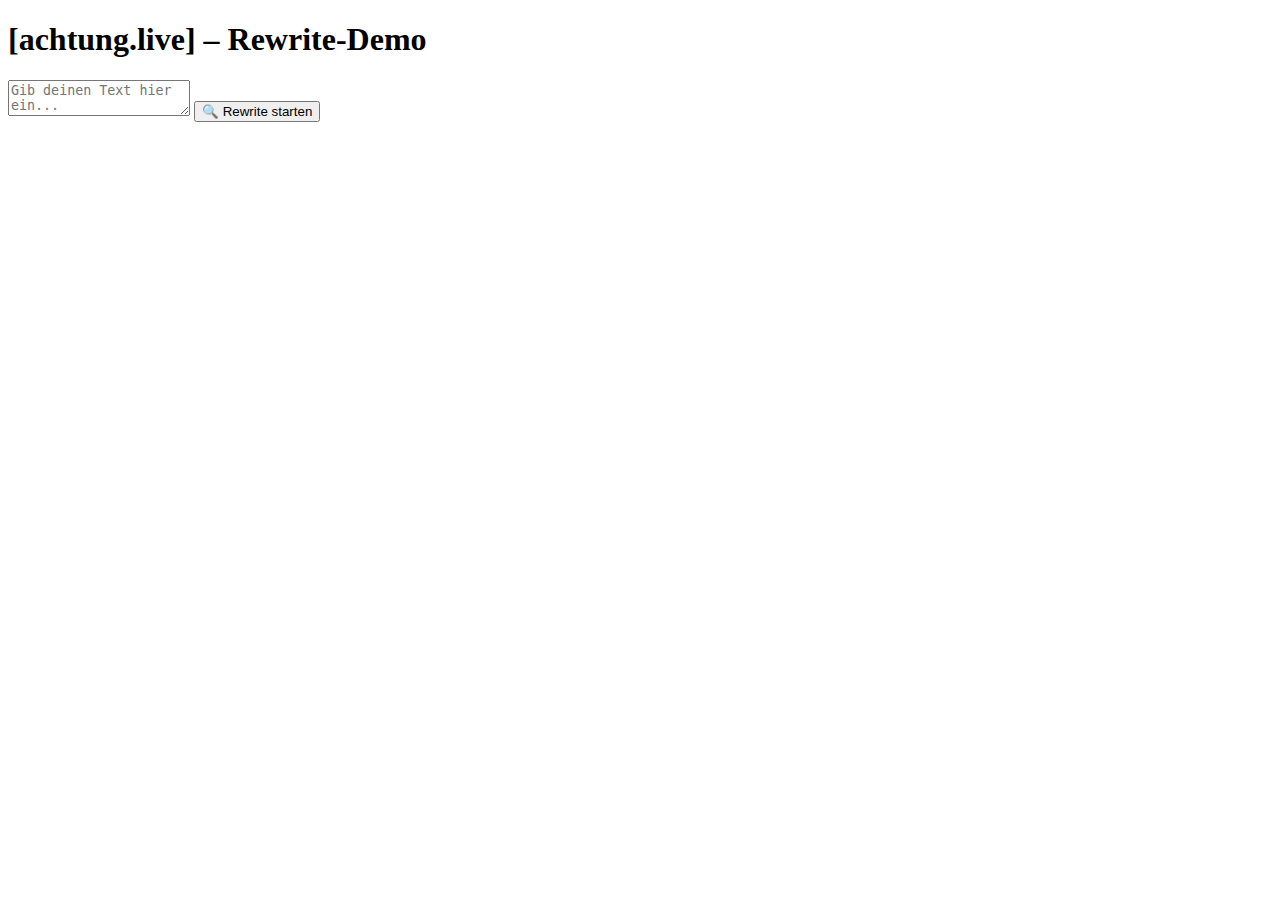
<file: index.html>
<!DOCTYPE html>
<html lang="de">
<head>
  <meta charset="UTF-8" />
  <meta name="viewport" content="width=device-width, initial-scale=1.0" />
  <title>achtung.live – Rewrite-Demo</title>
  <script src="script.js" defer></script>
  <link rel="stylesheet" href="style.css" />
</head>
<body>
  <h1>[achtung.live] – Rewrite-Demo</h1>
  <textarea id="inputText" placeholder="Gib deinen Text hier ein..."></textarea>
  <button onclick="analyzeText()">🔍 Rewrite starten</button>
  <div id="output"></div>
</body>
</html>
</file>
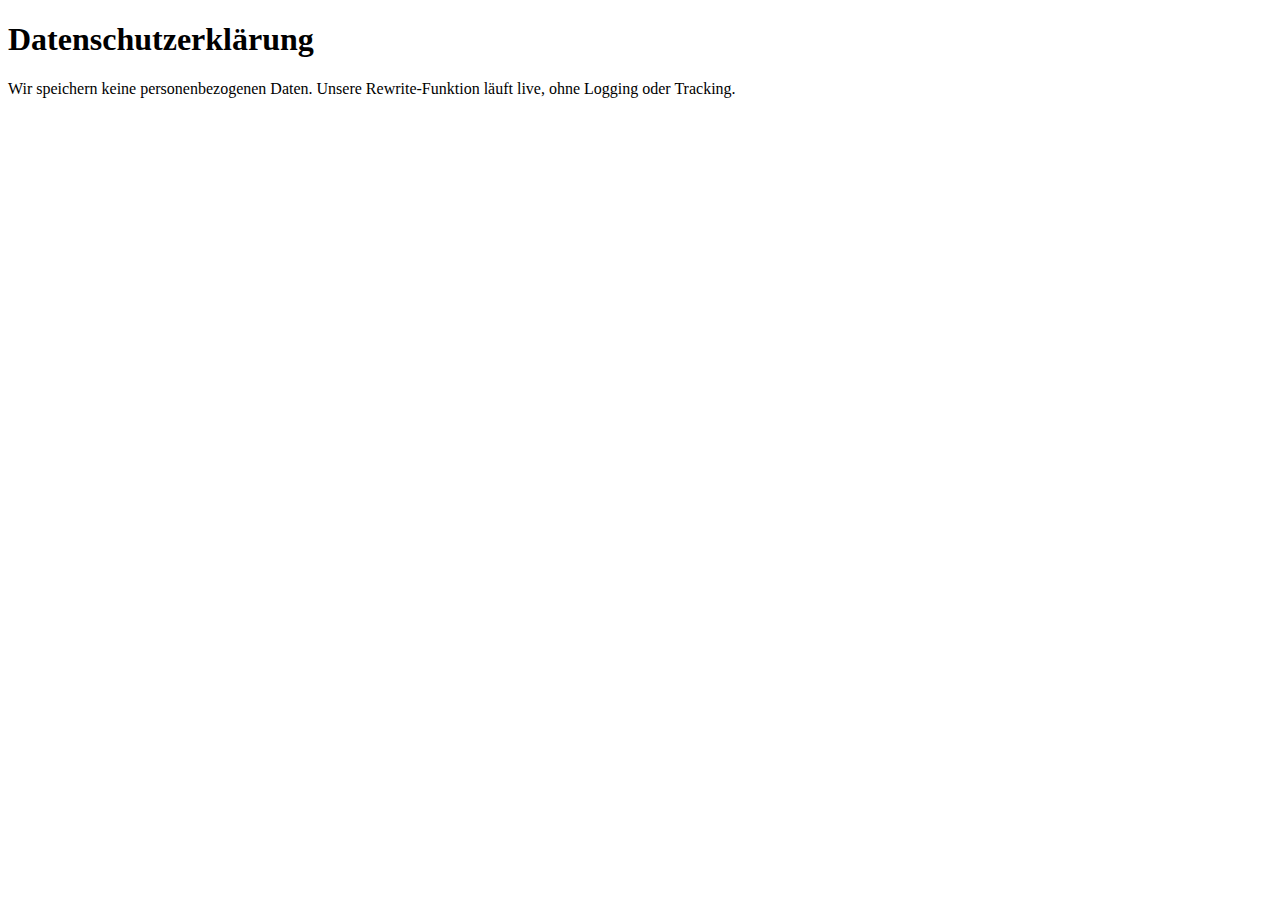
<file: datenschutz.html>
<!DOCTYPE html>
<html lang="de">
<head>
  <meta charset="UTF-8" />
  <meta name="viewport" content="width=device-width, initial-scale=1.0" />
  <title>Datenschutz – achtung.live</title>
</head>
<body>
  <h1>Datenschutzerklärung</h1>
  <p>Wir speichern keine personenbezogenen Daten. Unsere Rewrite-Funktion läuft live, ohne Logging oder Tracking.</p>
</body>
</html>
</file>
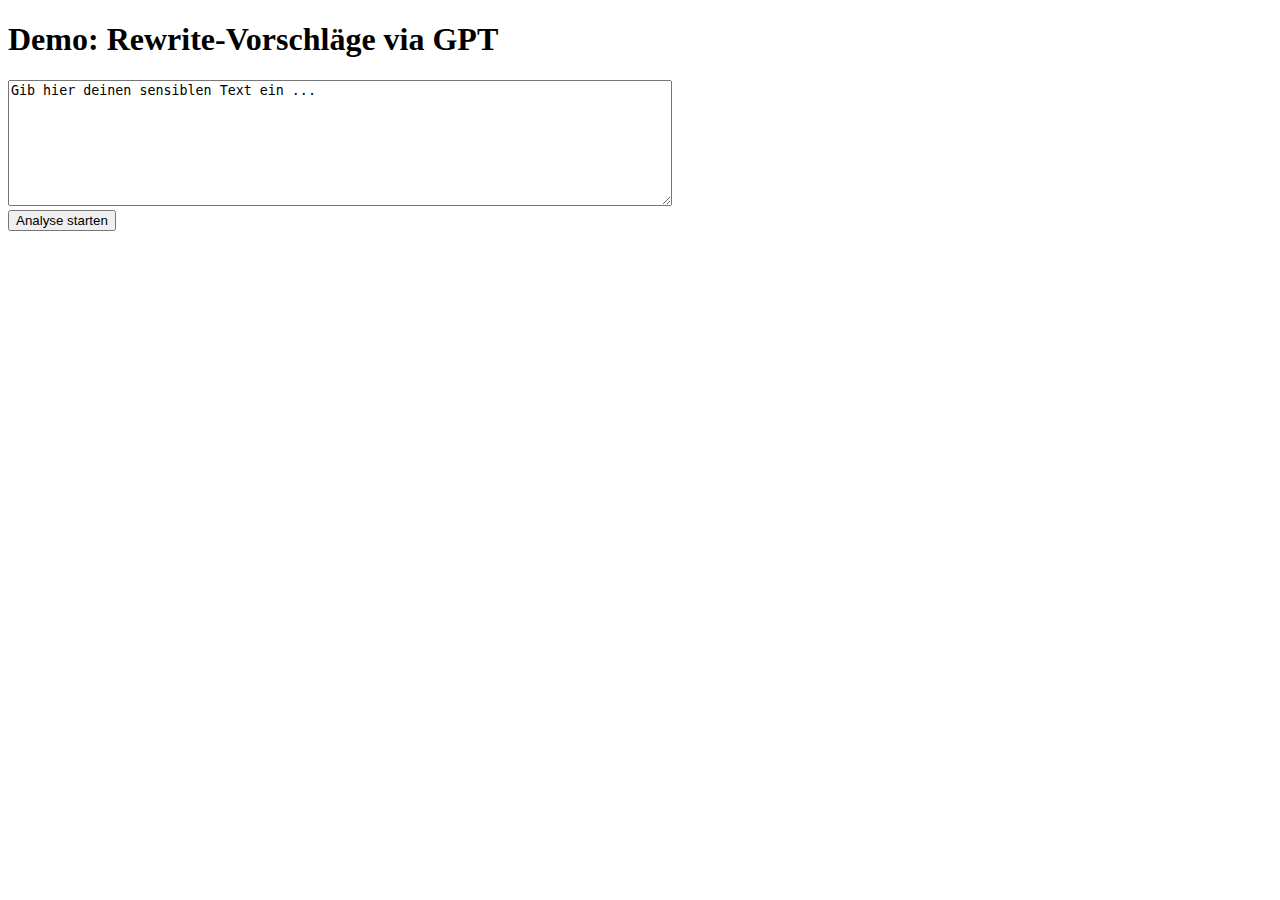
<file: demo.html>
<!DOCTYPE html>
<html lang="de">
<head>
  <meta charset="UTF-8" />
  <meta name="viewport" content="width=device-width, initial-scale=1.0" />
  <title>Demo Rewrite</title>
</head>
<body>
  <h1>Demo: Rewrite-Vorschläge via GPT</h1>
  <textarea id="textInput" rows="8" cols="80">Gib hier deinen sensiblen Text ein ...</textarea><br>
  <button onclick="sendToGPT()">Analyse starten</button>
  <div id="results"></div>

  <script>
    async function sendToGPT() {
      const input = document.getElementById('textInput').value;
      const res = await fetch("https://achtung-rewrite-test.up.railway.app/debug-gpt", {
        method: 'POST',
        headers: {'Content-Type': 'application/json'},
        body: JSON.stringify({ text: input })
      });
      const data = await res.json();
      document.getElementById('results').innerHTML = data.suggestions.map(
        (s, i) => `<h3>Vorschlag ${i+1}</h3><p>${s}</p>`
      ).join('');
    }
  </script>
</body>
</html>
</file>
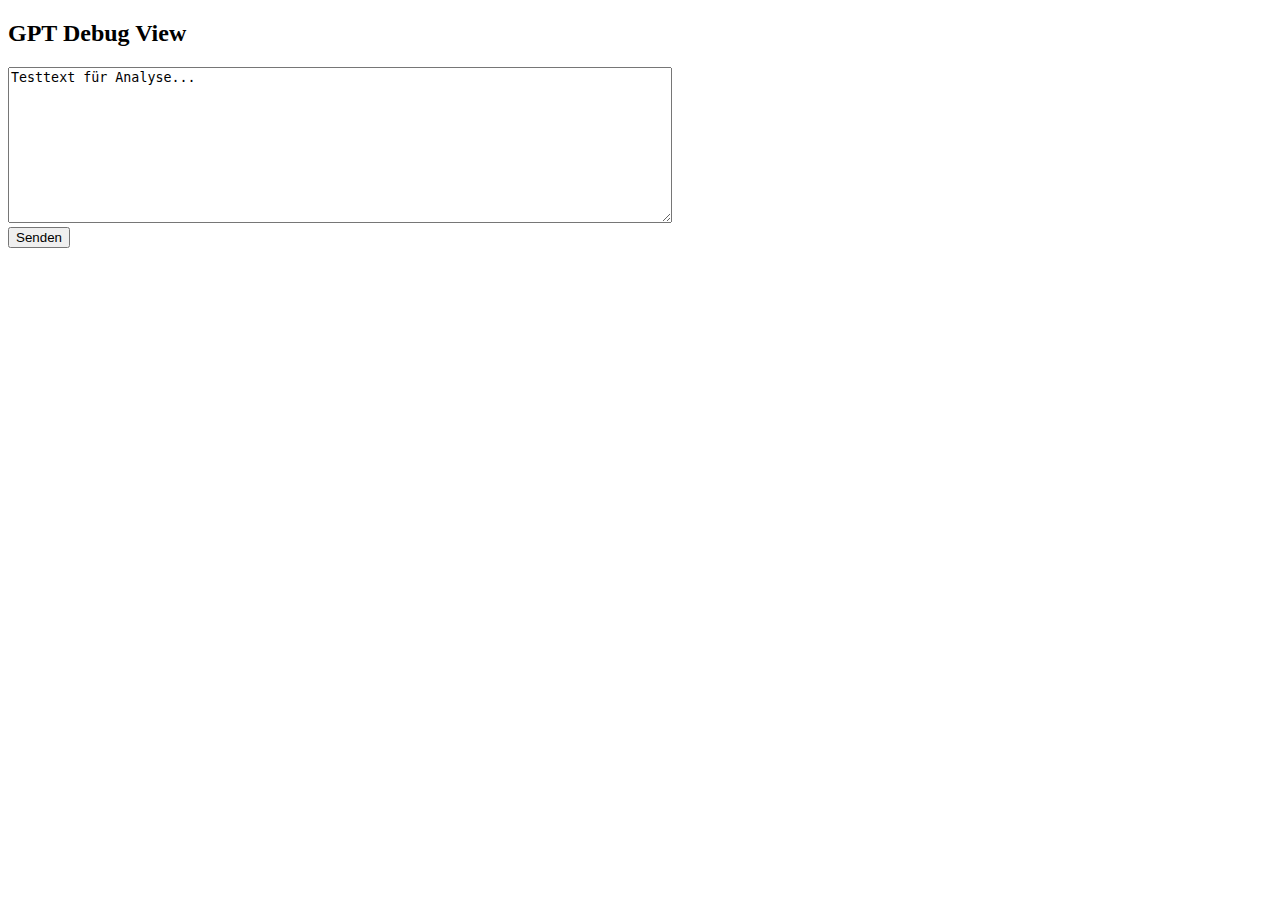
<file: gpt-debug.html>
<!DOCTYPE html>
<html lang="de">
<head>
  <meta charset="UTF-8">
  <title>GPT Debug</title>
</head>
<body>
  <h2>GPT Debug View</h2>
  <textarea id="debugInput" rows="10" cols="80">Testtext für Analyse...</textarea><br>
  <button onclick="debugRequest()">Senden</button>
  <pre id="debugOutput"></pre>

  <script>
    async function debugRequest() {
      const input = document.getElementById("debugInput").value;
      const res = await fetch("/debug-gpt", {
        method: "POST",
        headers: { "Content-Type": "application/json" },
        body: JSON.stringify({ text: input })
      });
      const data = await res.json();
      document.getElementById("debugOutput").textContent = JSON.stringify(data, null, 2);
    }
  </script>
</body>
</html>
</file>
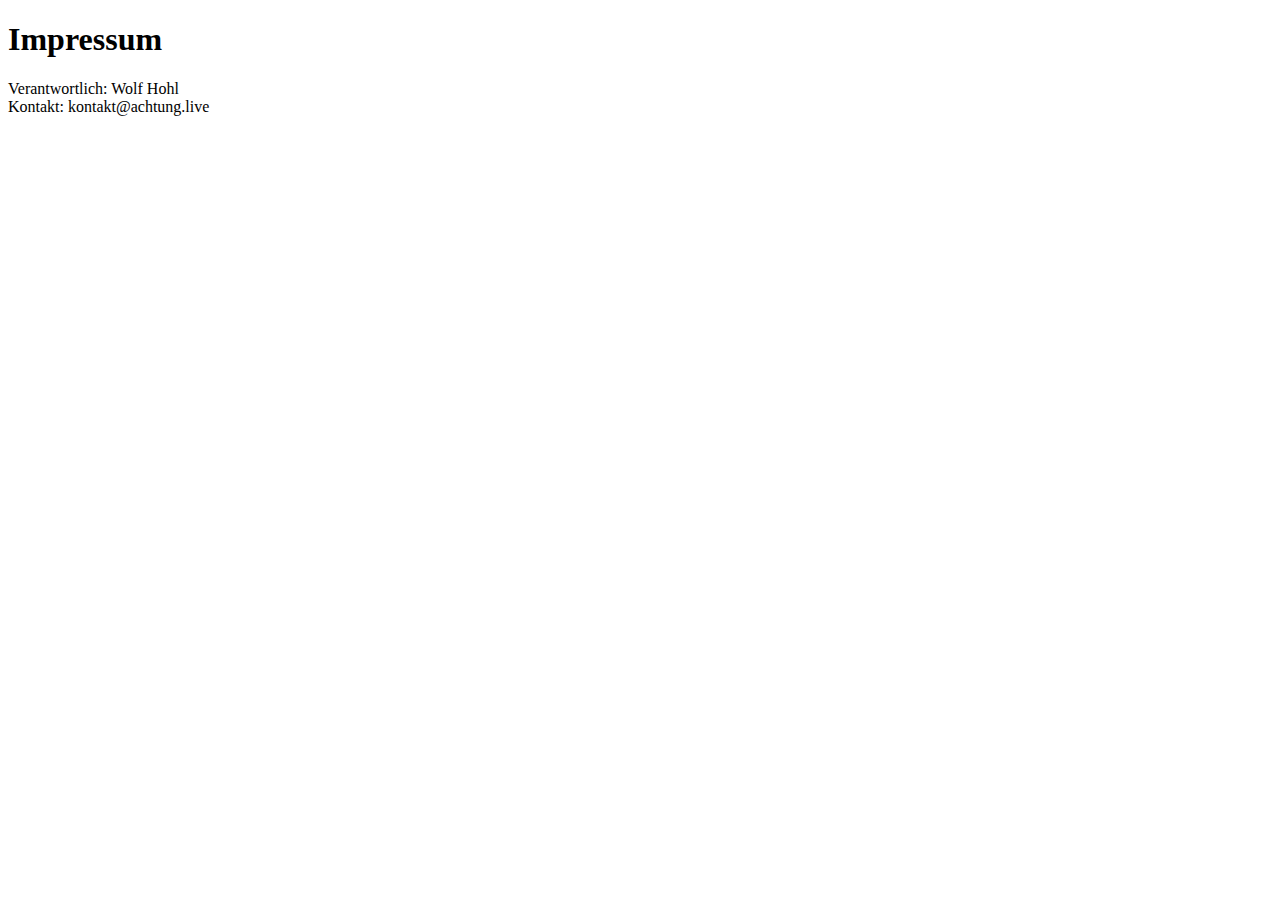
<file: impressum.html>
<!DOCTYPE html>
<html lang="de">
<head>
  <meta charset="UTF-8" />
  <title>Impressum – achtung.live</title>
</head>
<body>
  <h1>Impressum</h1>
  <p>Verantwortlich: Wolf Hohl<br>
  Kontakt: kontakt@achtung.live</p>
</body>
</html>
</file>
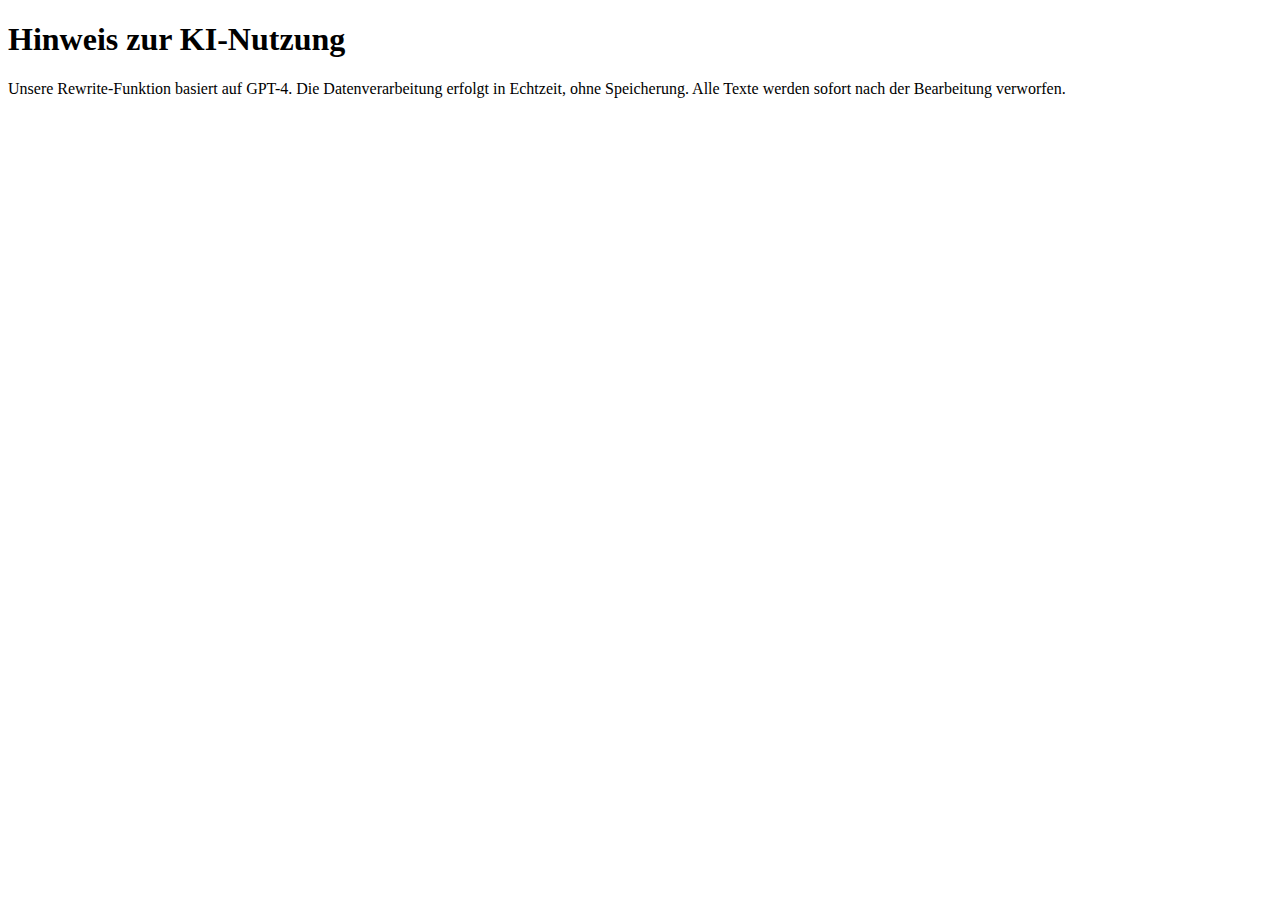
<file: ki-hinweis.html>
<!DOCTYPE html>
<html lang="de">
<head>
  <meta charset="UTF-8" />
  <title>KI-Hinweis – achtung.live</title>
</head>
<body>
  <h1>Hinweis zur KI-Nutzung</h1>
  <p>Unsere Rewrite-Funktion basiert auf GPT-4. Die Datenverarbeitung erfolgt in Echtzeit, ohne Speicherung. Alle Texte werden sofort nach der Bearbeitung verworfen.</p>
</body>
</html>
</file>
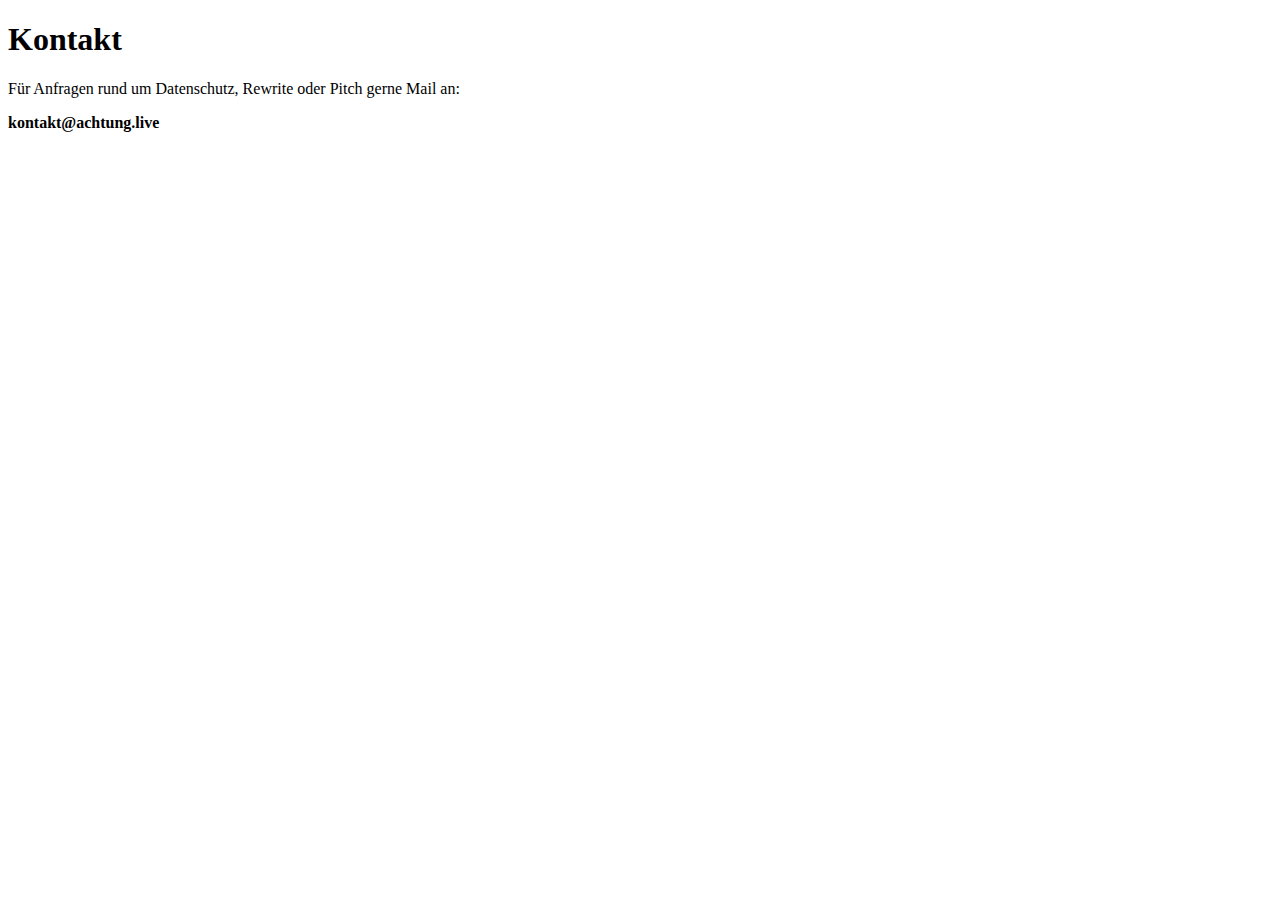
<file: kontakt.html>
<!DOCTYPE html>
<html lang="de">
<head>
  <meta charset="UTF-8" />
  <title>Kontakt – achtung.live</title>
</head>
<body>
  <h1>Kontakt</h1>
  <p>Für Anfragen rund um Datenschutz, Rewrite oder Pitch gerne Mail an:</p>
  <p><strong>kontakt@achtung.live</strong></p>
</body>
</html>
</file>
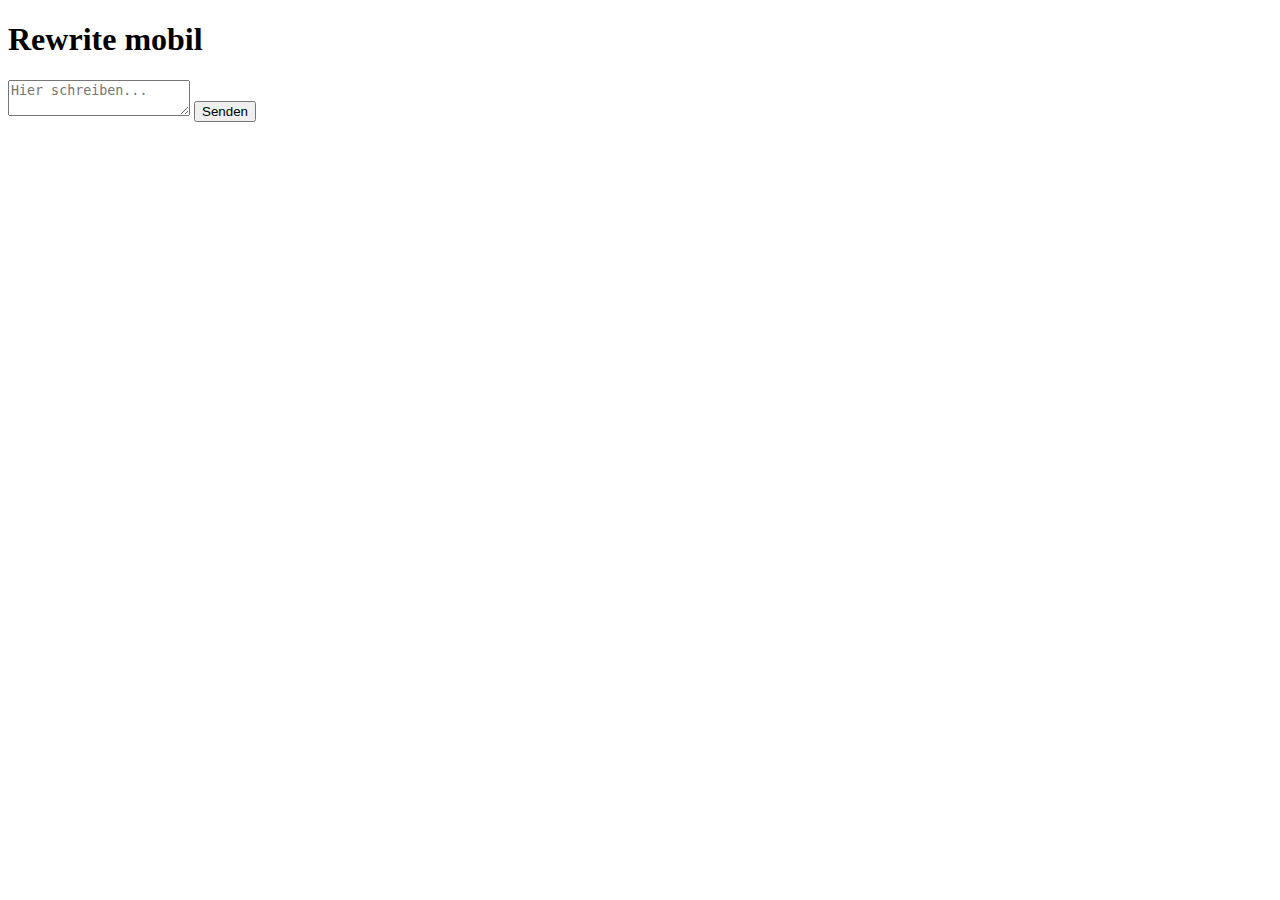
<file: mobil.html>
<!-- mobil.html -->
<!DOCTYPE html>
<html lang="de">
<head>
  <meta charset="UTF-8" />
  <meta name="viewport" content="width=device-width, initial-scale=1.0" />
  <title>achtung.live – Mobil Rewrite</title>
</head>
<body>
  <h1>Rewrite mobil</h1>
  <textarea placeholder="Hier schreiben..."></textarea>
  <button>Senden</button>
</body>
</html>
</file>
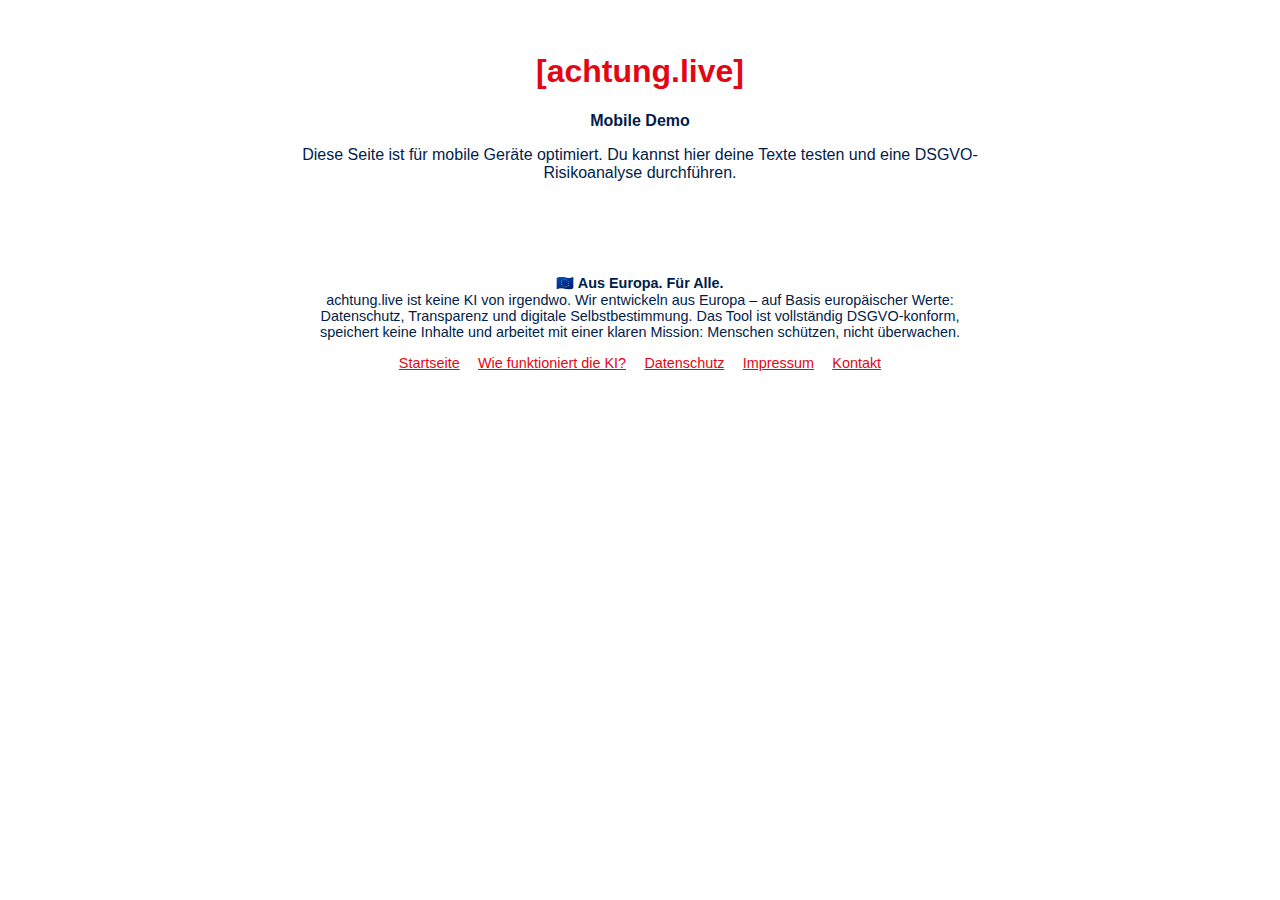
<file: mobil_rewrite.html>
<!DOCTYPE html>
<html lang="de">
<head>
  <meta charset="UTF-8">
  <meta name="viewport" content="width=device-width, initial-scale=1.0">
  <title>Mobil – achtung.live</title>
  
  <style>
    body {
      font-family: sans-serif;
      margin: 0;
      padding: 2em;
      background: #ffffff;
      color: #001d4a;
      text-align: center;
    }
    h1 {
      color: #e30613;
      font-size: 2em;
    }
    p {
      max-width: 700px;
      margin: 1em auto;
    }
    .footer {
      margin-top: 4em;
      padding: 1.5em 2em;
      background-color: #ffffff;
      color: #001d4a;
      font-size: 0.9em;
    }
    .footer a {
      color: #e30613;
      text-decoration: underline;
      margin: 0 0.5em;
    }
  </style>

</head>
<body>
  <h1>[achtung.live]</h1><p><strong>Mobile Demo</strong></p><p>Diese Seite ist für mobile Geräte optimiert. Du kannst hier deine Texte testen und eine DSGVO-Risikoanalyse durchführen.</p>
  
  <div class="footer">
    <p class="mission"><strong>🇪🇺 Aus Europa. Für Alle.</strong><br>
    achtung.live ist keine KI von irgendwo. Wir entwickeln aus Europa – auf Basis europäischer Werte: Datenschutz, Transparenz und digitale Selbstbestimmung. Das Tool ist vollständig DSGVO-konform, speichert keine Inhalte und arbeitet mit einer klaren Mission: Menschen schützen, nicht überwachen.</p>
    <p>
      <a href="/index.html">Startseite</a>
      <a href="/ki-hinweis.html">Wie funktioniert die KI?</a>
      <a href="/datenschutz.html">Datenschutz</a>
      <a href="/impressum.html">Impressum</a>
      <a href="/kontakt.html">Kontakt</a>
    </p>
  </div>

<!-- 📌 START: Rewrite-Vorschläge -->
<div id="rewrite-container" style="display: none; margin-top: 20px;">
  <p><strong>💡 Datenschutz-Vorschlag:</strong></p>
  <p id="suggestion-text" style="background:#f5f5f5; padding:10px;"></p>
  <button onclick="prevSuggestion()">⬅️</button>
  <button onclick="nextSuggestion()">➡️</button>
  <button onclick="applySuggestion()">✅ Einfügen</button>
</div>
<!-- 📌 END: Rewrite-Vorschläge -->


<script>
let suggestions = [];
let currentIndex = 0;

async function callDebugGpt() {
  const userInput = document.getElementById("text-input").value;

  const response = await fetch('https://web-production-2e4ae.up.railway.app/debug-gpt', {
    method: 'POST',
    headers: {
      'Content-Type': 'application/json'
    },
    body: JSON.stringify({ text: userInput })
  });

  const result = await response.json();
  loadSuggestions(result);
}

function loadSuggestions(response) {
  suggestions = response.suggestions;
  currentIndex = 0;
  document.getElementById("rewrite-container").style.display = "block";
  showSuggestion();
}

function showSuggestion() {
  document.getElementById("suggestion-text").innerText = suggestions[currentIndex];
}

function nextSuggestion() {
  if (currentIndex < suggestions.length - 1) {
    currentIndex++;
    showSuggestion();
  }
}

function prevSuggestion() {
  if (currentIndex > 0) {
    currentIndex--;
    showSuggestion();
  }
}

function applySuggestion() {
  const finalText = suggestions[currentIndex];
  document.getElementById("text-input").value = finalText;
  alert("Vorschlag übernommen!");
}
</script>

</body>
</html>
</file>
<file: style.css>
{\rtf1\ansi\ansicpg1252\cocoartf2709
\cocoatextscaling0\cocoaplatform0{\fonttbl\f0\fswiss\fcharset0 Helvetica;}
{\colortbl;\red255\green255\blue255;}
{\*\expandedcolortbl;;}
\paperw11900\paperh16840\margl1440\margr1440\vieww11520\viewh8400\viewkind0
\pard\tx566\tx1133\tx1700\tx2267\tx2834\tx3401\tx3968\tx4535\tx5102\tx5669\tx6236\tx6803\pardirnatural\partightenfactor0

\f0\fs24 \cf0 .media-help \{\
  margin-top: 20px;\
  padding: 16px;\
  background: #f7f7f7;\
  border-radius: 12px;\
\}\
\
.slides img \{\
  display: none;\
  max-width: 100%;\
  border-radius: 8px;\
\}\
.slides img.active \{\
  display: block;\
\}\
\
.media-buttons a \{\
  display: inline-block;\
  margin: 8px 10px 0 0;\
  padding: 8px 12px;\
  background: #ececec;\
  border-radius: 6px;\
  text-decoration: none;\
  font-weight: bold;\
\}\
}
</file>
